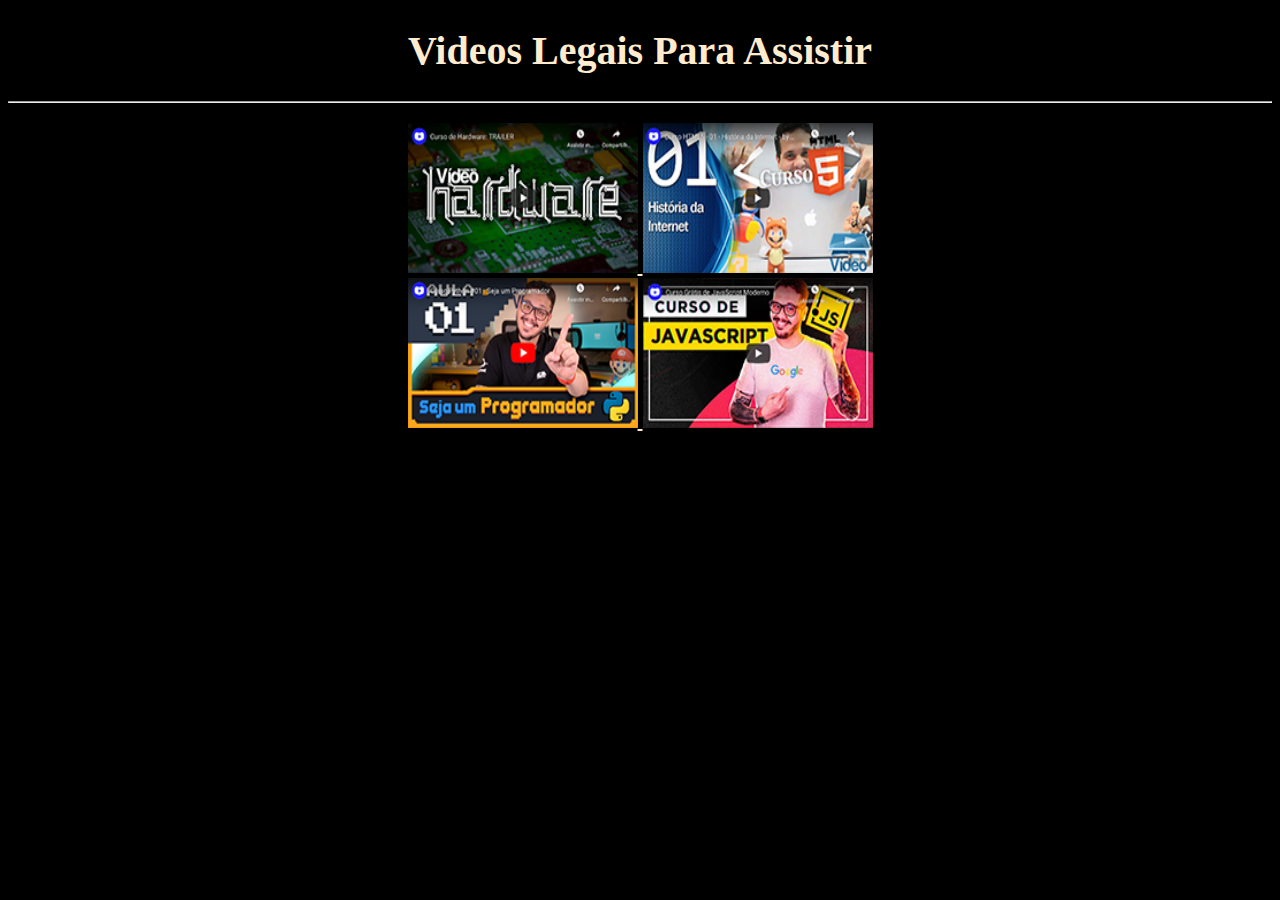
<file: index.html>
<!DOCTYPE html>
<html lang="pt-br">
    <head>
        <meta charset="UTF-8">
        <meta http-equiv="X-UA-Compatible" content="IE=edge">
        <meta name="viewport" content="width=device-width, initial-scale=1.0">
        <title>videos</title>
        <link rel="stylesheet" href="style.css">
        <style>
            img{
                width: 230px;
                height: 150px;
            }
        </style>
    </head>
    <body>
        <h1>Videos Legais Para Assistir</h1>
        <hr>
        <p>
           <a href="cursohardware.html", target="_self" rel="next">
                <img src="imagens/thumb-hardware.png" alt="thumb do Curso de Hardware">
           </a>
           <a href="cursohtmlcss.html", target="_self" rel="next">
                <img src="imagens/thumb-html.png" alt="thubm do Curso antigo de HTML e CSS">
           </a><br>
           <a href="cursopython.html" target = "_self" rel="next">
                <img src="imagens/thumb-python.png" alt="thumb do Curso de Python 3">
           </a>
           <a href="cursojs.html" target = "_self" rel="next" >
               <img src="imagens/thumb-js.png" alt="thumb do Curso de Javascript">
           </a>
        </p>
    </body>
</html>
</file>
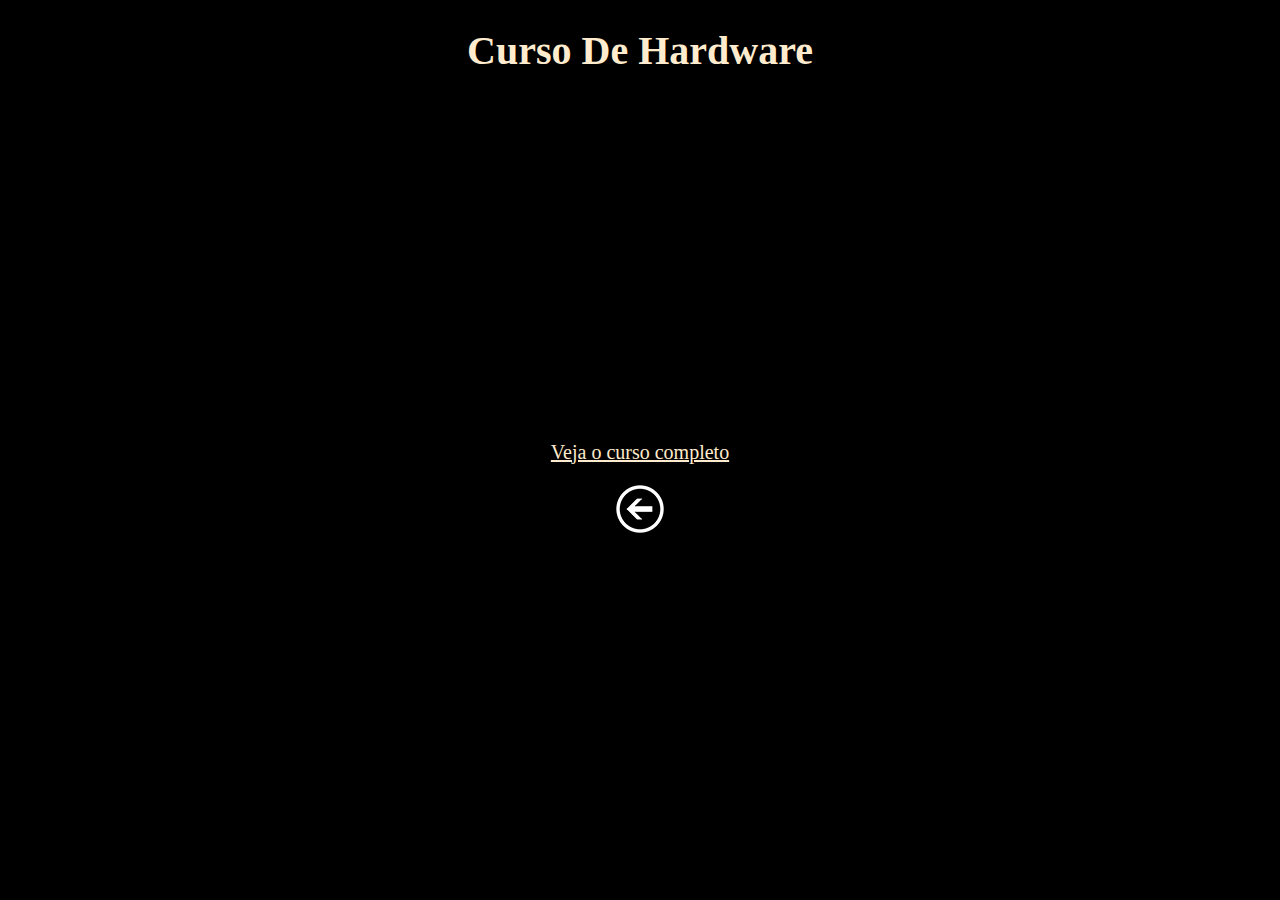
<file: cursohardware.html>
<!DOCTYPE html>
<html lang="pt-br">
    <head>
        <meta charset="UTF-8">
        <meta http-equiv="X-UA-Compatible" content="IE=edge">
        <meta name="viewport" content="width=device-width, initial-scale=1.0">
        <title>Curso De Hardware</title>
        <link rel="stylesheet" href="style.css">
    </head>
    <body>
        <h1>Curso De Hardware</h1>
        <iframe width="560" height="315" src="https://www.youtube.com/embed/iT6E92Kt38o"
        title="YouTube video player" frameborder="0"
        allow="accelerometer; autoplay; clipboard-write;
        encrypted-media; gyroscope; picture-in-picture" allowfullscreen></iframe>
        <br>
        <a href="https://youtube.com/playlist?list=PLHz_AreHm4dn1JHgN9wpbIUhzZmycYQXW" target="_blank" 
        rel="external">
            <p>
                Veja o curso completo
            </p>
        </a>
        <a href="index.html" target="_self" rel="previous">
            <img src="imagens/voltar.png" alt="Imagem com icone voltar, para voltar a pagina anterior">
        </a>
    </body>
</html>
</file>
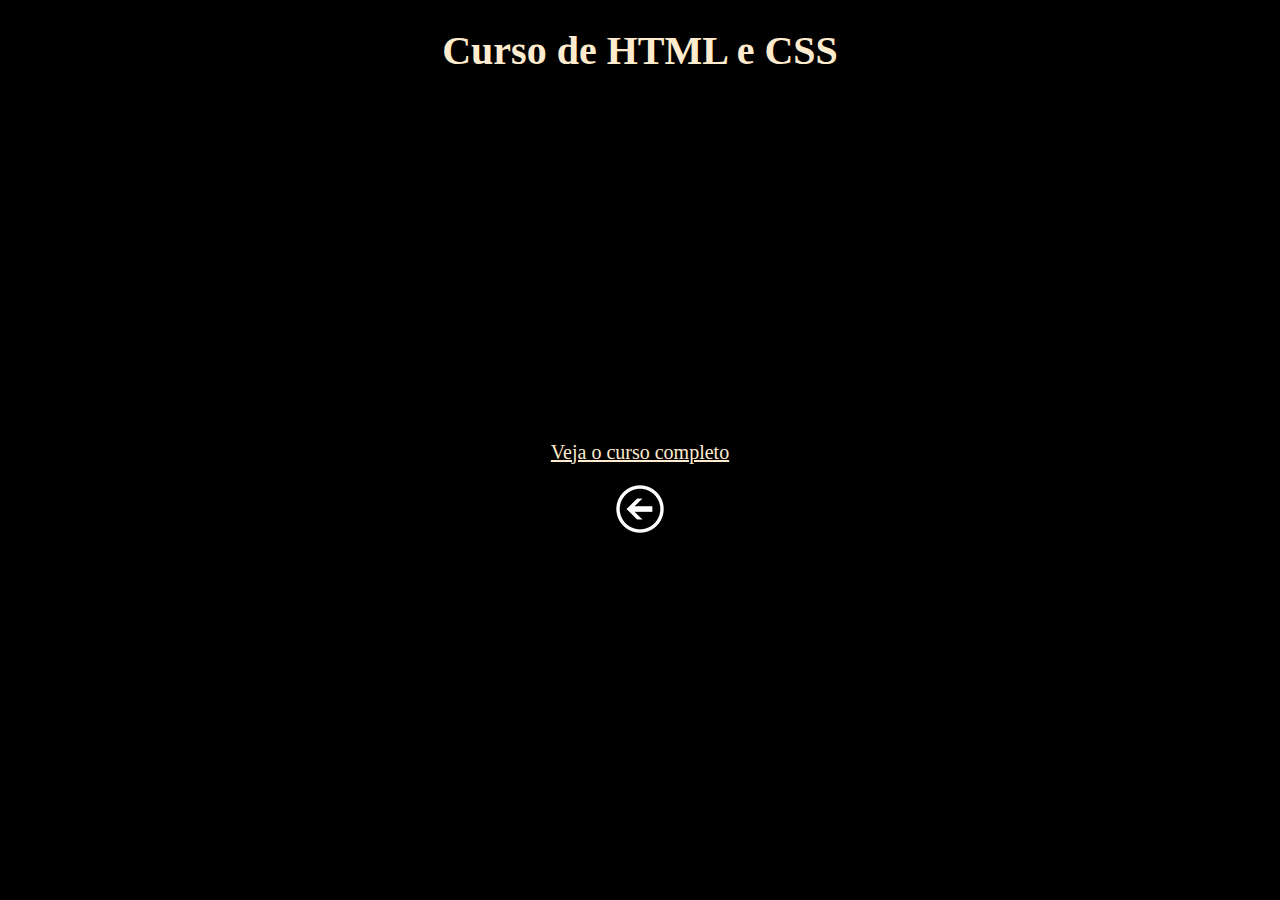
<file: cursohtmlcss.html>
<!DOCTYPE html>
<html lang="pt-br">
    <head>
        <meta charset="UTF-8">
        <meta http-equiv="X-UA-Compatible" content="IE=edge">
        <meta name="viewport" content="width=device-width, initial-scale=1.0">
        <title>Curso De HTML e CSS</title>
        <link rel="stylesheet" href="style.css">
    </head>
    <body>
        <h1>Curso de HTML e CSS</h1>
        <iframe width="560" height="315" src="https://www.youtube.com/embed/rsFCVjr5yxc"
        title="YouTube video player" frameborder="0" allow="accelerometer; autoplay; clipboard-write;
        encrypted-media; gyroscope; picture-in-picture" allowfullscreen></iframe>

        <a href="https://youtube.com/playlist?list=PLHz_AreHm4dlAnJ_jJtV29RFxnPHDuk9o" 
        target="_blank" rel="external">
            <p>
                Veja o curso completo
            </p>
        </a>
        <a href="index.html" target="_self" rel="previous">
            <img src="imagens/voltar.png" alt="Imagem com icone voltar, para voltar a pagina anterior">
        </a>
    </body>
</html>
</file>
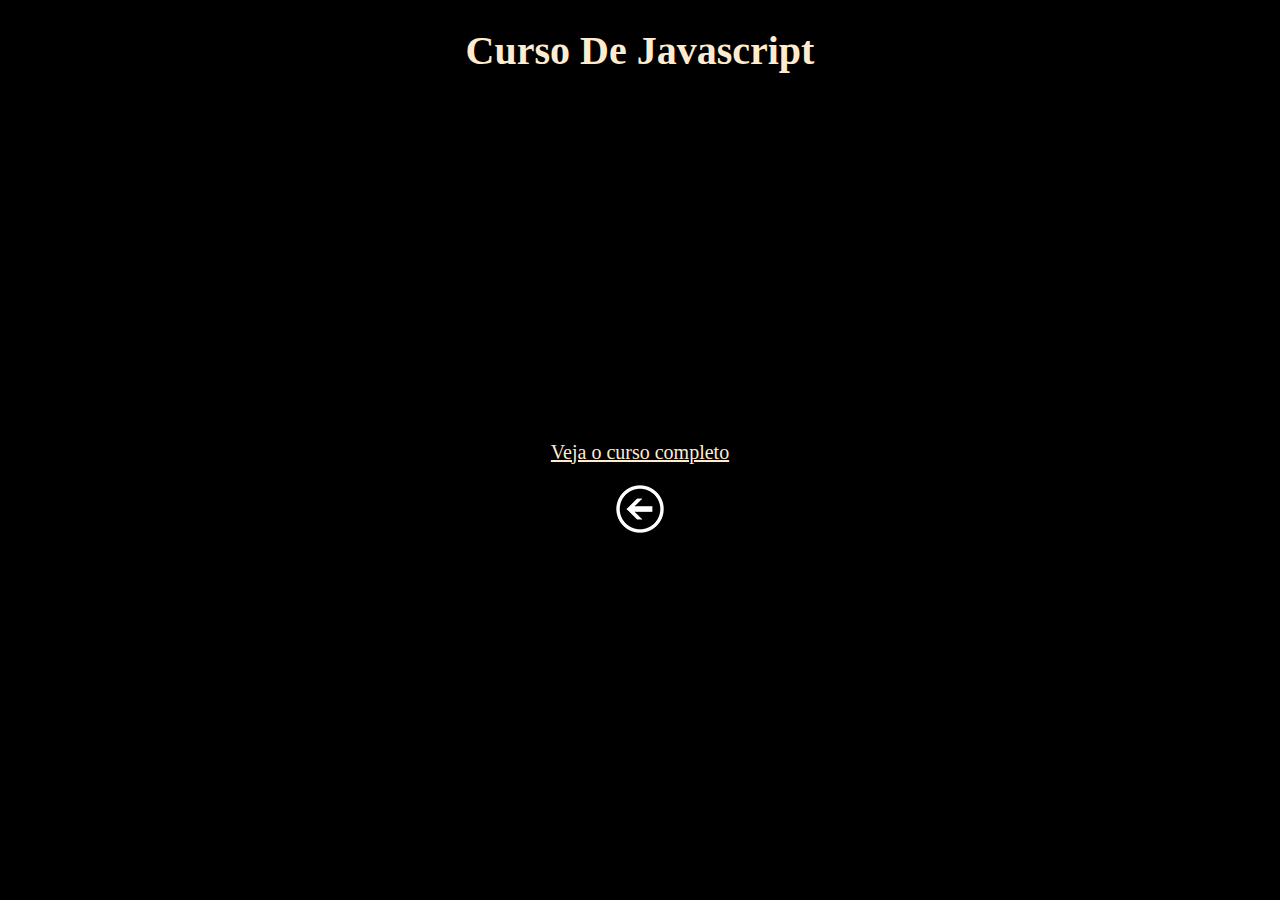
<file: cursojs.html>
<!DOCTYPE html>
<html lang="pt-br">
    <head>
        <meta charset="UTF-8">
        <meta http-equiv="X-UA-Compatible" content="IE=edge">
        <meta name="viewport" content="width=device-width, initial-scale=1.0">
        <title>Curso De Javascript</title>
        <link rel="stylesheet" href="style.css">
    </head>
    <body>
        <h1>Curso De Javascript</h1>
            <iframe width="560" height="315" 
                src="https://www.youtube.com/embed/BXqUH86F-kA" 
                title="YouTube video player" frameborder="0" 
                allow="accelerometer; autoplay; clipboard-write; encrypted-media; 
                gyroscope; picture-in-picture" allowfullscreen>
            </iframe>
            <br>
            <a href="https://www.youtube.com/watch?v=1-w1RfGIov4&list=PLHz_AreHm4dlsK3Nr9GVvXCbpQyHQl1o1"
            target="_blank" rel="external">
                <p>
                    Veja o curso completo
                </p>
            </a>
            <a href="index.html" target="_self" rel="previous">
                <img src="imagens/voltar.png" alt="Imagem com icone voltar, para voltar a pagina anterior">
            </a>
    </body>
</html>
</file>
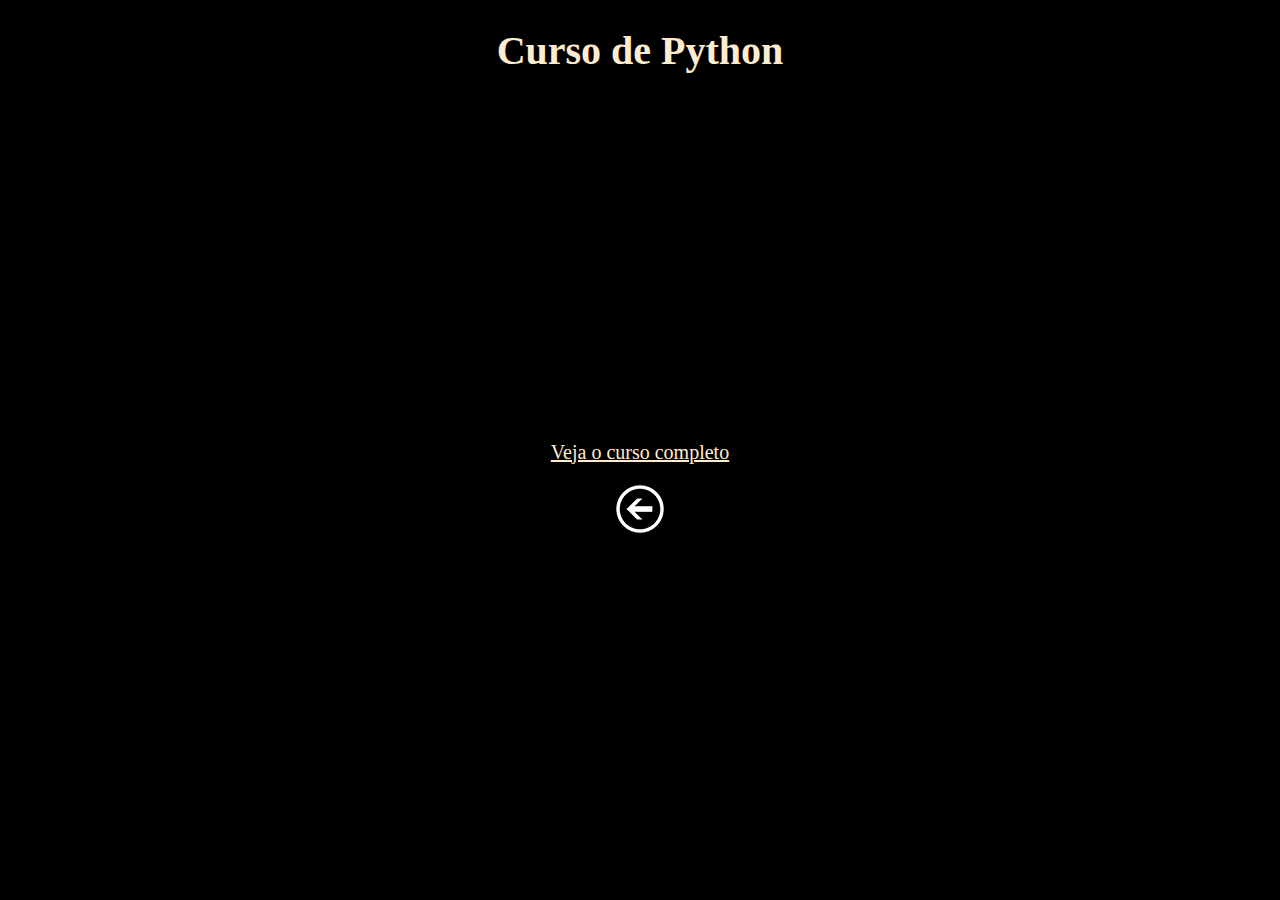
<file: cursopython.html>
<!DOCTYPE html>
<html lang="pt-br">
    <head>
        <meta charset="UTF-8">
        <meta http-equiv="X-UA-Compatible" content="IE=edge">
        <meta name="viewport" content="width=device-width, initial-scale=1.0">
        <title>Curso De Python</title>
        <link rel="stylesheet" href="style.css">
    </head>
    <body>
        <h1>Curso de Python</h1>
        <iframe width="560" height="315" src="https://www.youtube.com/embed/S9uPNppGsGo"
        title="YouTube video player" frameborder="0" allow="accelerometer; autoplay; clipboard-write;
        encrypted-media; gyroscope; picture-in-picture" allowfullscreen></iframe>

        <a href="https://www.youtube.com/playlist?list=PLvE-ZAFRgX8hnECDn1v9HNTI71veL3oW0"
        target="_blank" rel="external">
            <p>
                Veja o curso completo
            </p>
        </a>
        <a href="index.html" target="_self" rel="previous">
            <img src="imagens/voltar.png" alt="Imagem com icone voltar, para voltar a pagina anterior">
        </a>
    </body>
</html>
</file>
<file: style.css>
body {
    background-color: black;
    color: blanchedalmond;
    font-size: 15pt;
    text-align: center;
}

a {
    color: blanchedalmond;
}
</file>
